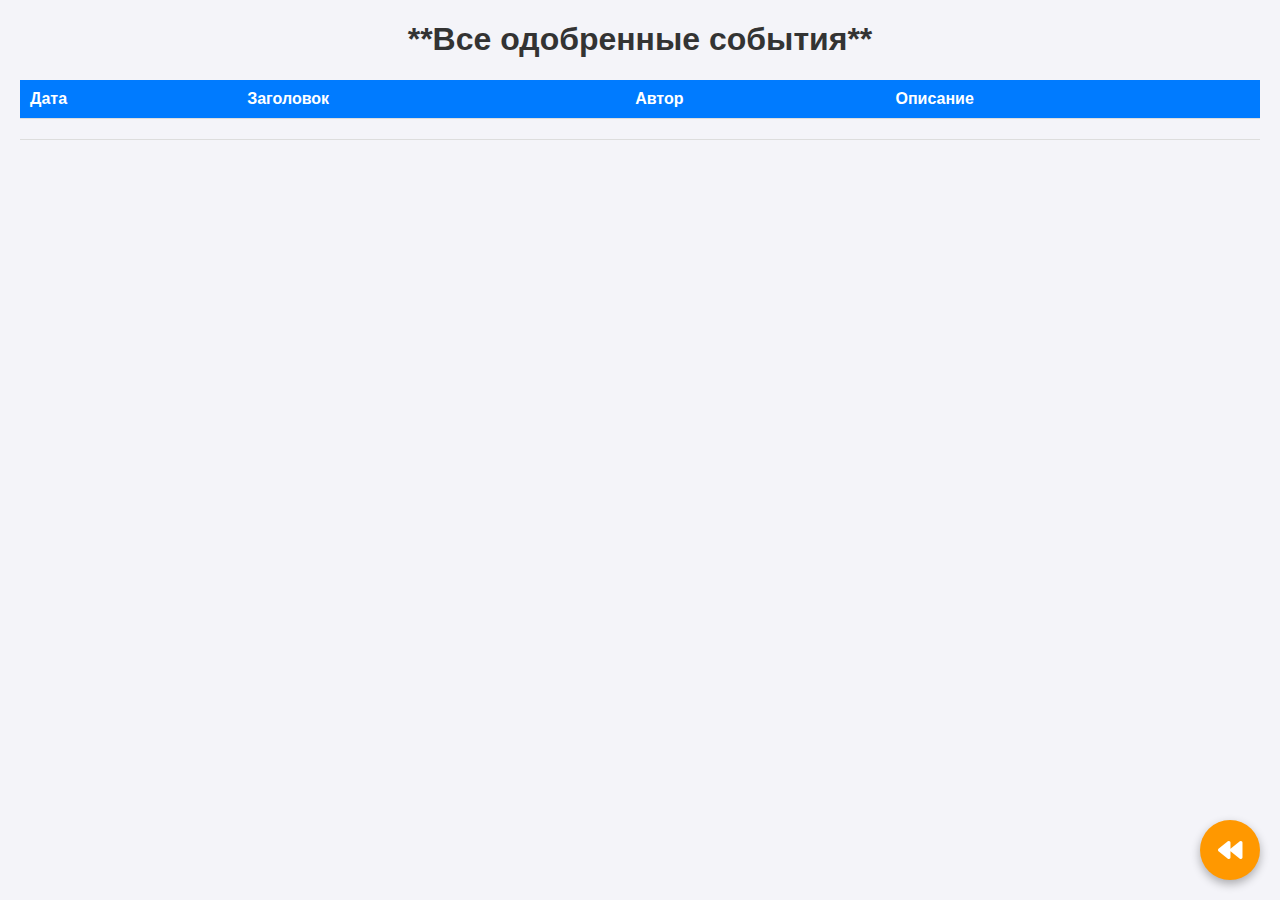
<file: src/main/resources/templates/admin/report.html>
<!DOCTYPE html>
<html xmlns:th="http://www.thymeleaf.org" lang="en">

<head>
	<meta charset="UTF-8">
	<meta name="viewport" content="width=device-width, initial-scale=1.0">
	<link rel="stylesheet" href="https://cdnjs.cloudflare.com/ajax/libs/font-awesome/5.15.4/css/all.min.css">
	<title>Все утвержденные события</title>
	<link rel="icon" href="icon.png">
	<style>
		body {
			font-family: Arial, sans-serif;
			margin: 20px;
			background-color: #f4f4f9;
		}

		h1 {
			color: #333;
			text-align: center;
		}

		table {
			width: 100%;
			border-collapse: collapse;
			margin: 20px 0;
		}

		th,
		td {
			padding: 10px;
			text-align: left;
			border-bottom: 1px solid #ddd;
		}

		th {
			background-color: #007BFF;
			color: white;
		}

		tr:hover {
			background-color: #f1f1f1;
		}

		.floating-button {
			position: fixed;
			bottom: 20px;
			right: 20px;
			width: 60px;
			height: 60px;
			background-color: #ff9800;
			color: #fff;
			border-radius: 50%;
			box-shadow: 0 4px 10px rgba(0, 0, 0, 0.3);
			display: flex;
			justify-content: center;
			align-items: center;
			font-size: 24px;
			transition: background-color 0.3s ease;
			cursor: pointer;
		}

		.floating-button:hover {
			background-color: #e68900;
		}
	</style>
</head>

<body>

	<h1>**Все одобренные события**</h1>

	<table>
		<thead>
			<tr>
				<th>Дата</th>
				<th>Заголовок</th>
				<th>Автор</th>
				<th>Описание</th>
			</tr>
		</thead>
		<tbody>
			<tr th:each="event : ${events}">
				<td th:text="${event.date}"></td>
				<td th:text="${event.title}"></td>
				<td th:text="${event.author}"></td>
				<td th:text="${event.content}"></td>
			</tr>
		</tbody>
	</table>
	<div class="floating-button" onclick="window.location.href='/admin';">
		<i class="fas fa-backward"></i>
	</div>
</body>

</html>
</file>
